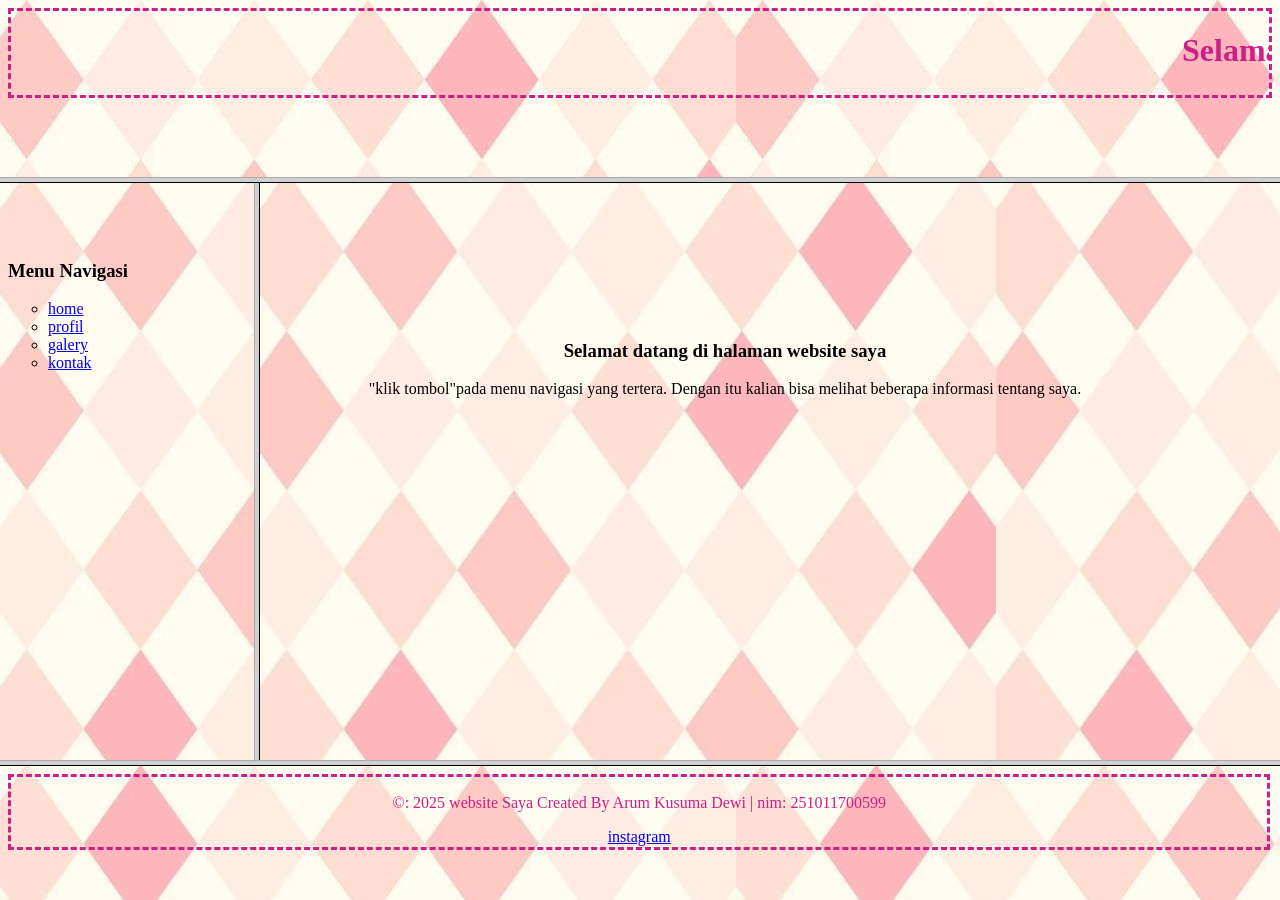
<file: index.html>
<!DOCTYPE html>
<html lang="en">
<head>
    <meta charset="UTF-8">
    <meta name="viewport" content="width=device-width, initial-scale=1.0">
    <title>indek</title>
</head>
<frameset rows="20%,65%,15%">
    <frame src="header.html" name="header">
    <frameset cols="20%,80%">
        <frame src="menu.html" name="menu">
        <frame src="konten.html" name="konten">
        <frame src="home.html" name="konten">
        <frame src="profil.html" name="konten">
        <frame src="kontak.html" name="konten">
        <frame src="galery.html" name="konten">
        
    </frameset>
    <frame src="footer.html" name="footer">
</frameset>

    
</body>
</html>
</file>
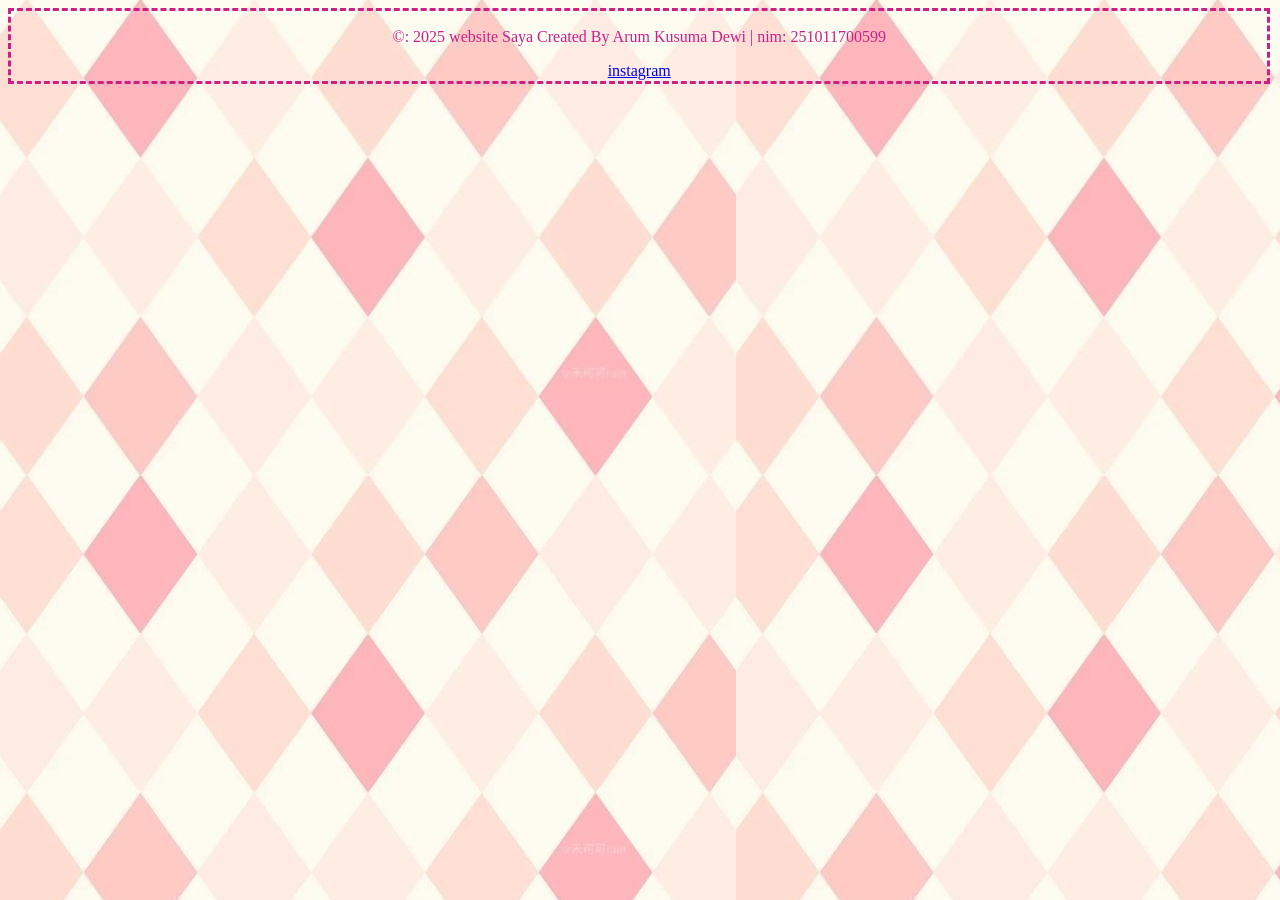
<file: footer.html>
<!DOCTYPE html>
<html lang="en">
<head>
    <meta charset="UTF-8">
    <meta name="viewport" content="width=device-width, initial-scale=1.0">
    <link rel="stylesheet" href="style.css">
    <title>footer</title>
</head>
<body class="footer">
        <p>&copy: 2025 website Saya Created By Arum Kusuma Dewi | nim: 251011700599</p>
        <p>
            <a href="https://instagram"target=_blank>instagram</a>
        </p>
</body>

    
</body>
</html>
</file>
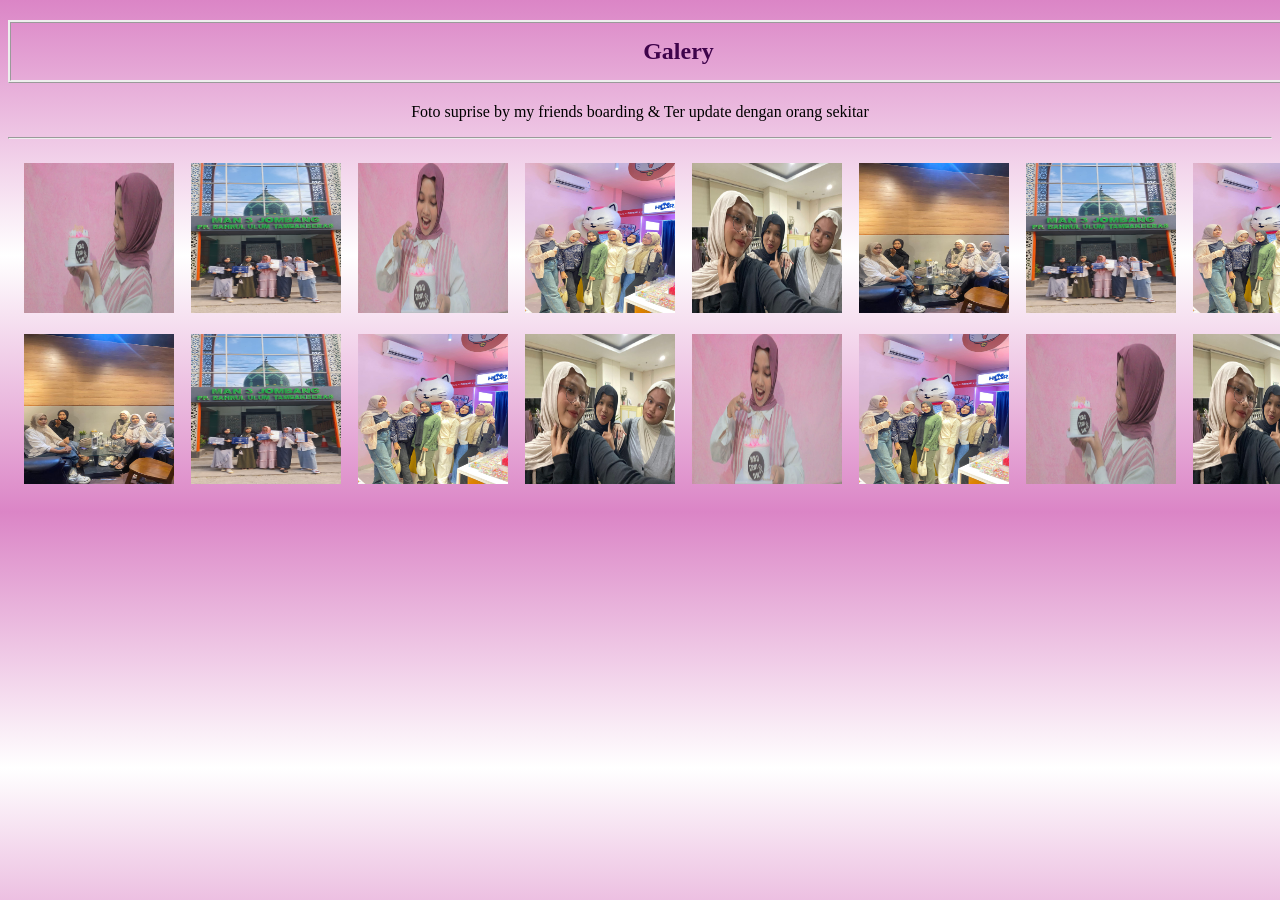
<file: galery.html>
<!DOCTYPE html>
<html lang="en">
<head>
    <meta charset="UTF-8">
    <meta name="viewport" content="width=device-width, initial-scale=1.0">
    <link rel="stylesheet" href="style.css">
    <title>galery</title>
</head>
<body class="bggal">
    <h2 class="rwite">Galery</h2>
    <p>Foto suprise by my friends boarding & Ter update dengan orang sekitar</p>
    <hr>
    <table cellspacing="15px">
        <div class="tengh">
    <tr>
        <td><img src="fti.jpg" width="150" height="150"></td>
        <td><img src="tke.jpg" width="150" height="150"></td>
        <td><img src="ftb.jpg" width="150" height="150"></td>
        <td><img src="m2.jpg"  width="150" height="150"></td>

        <td><img src="3.jpg" width="150" height="150"></td>
        <td><img src="ftmain.jpg" width="150" height="150"></td>
        <td><img src="tke.jpg" width="150" height="150"></td>
        <td><img src="m2.jpg"   width="150" height="150"></td>
    </tr>
    <tr>
        <td><img src="ftmain.jpg" width="150" height="150"></td>
        <td><img src="tke.jpg"    width="150" height="150"></td>
        <td><img src="m2.jpg"     width="150" height="150"></td>
        <td><img src="3.jpg"      width="150" height="150"></td>

        <td><img src="ftb.jpg"    width="150" height="150"></td>
        <td><img src="m2.jpg"     width="150" height="150"></td>
        <td><img src="fti.jpg"    width="150" height="150"></td>
        <td><img src="3.jpg"      width="150" height="150"></td>
    </tr>
    </div>
    </table>
</body>
</html>
</file>
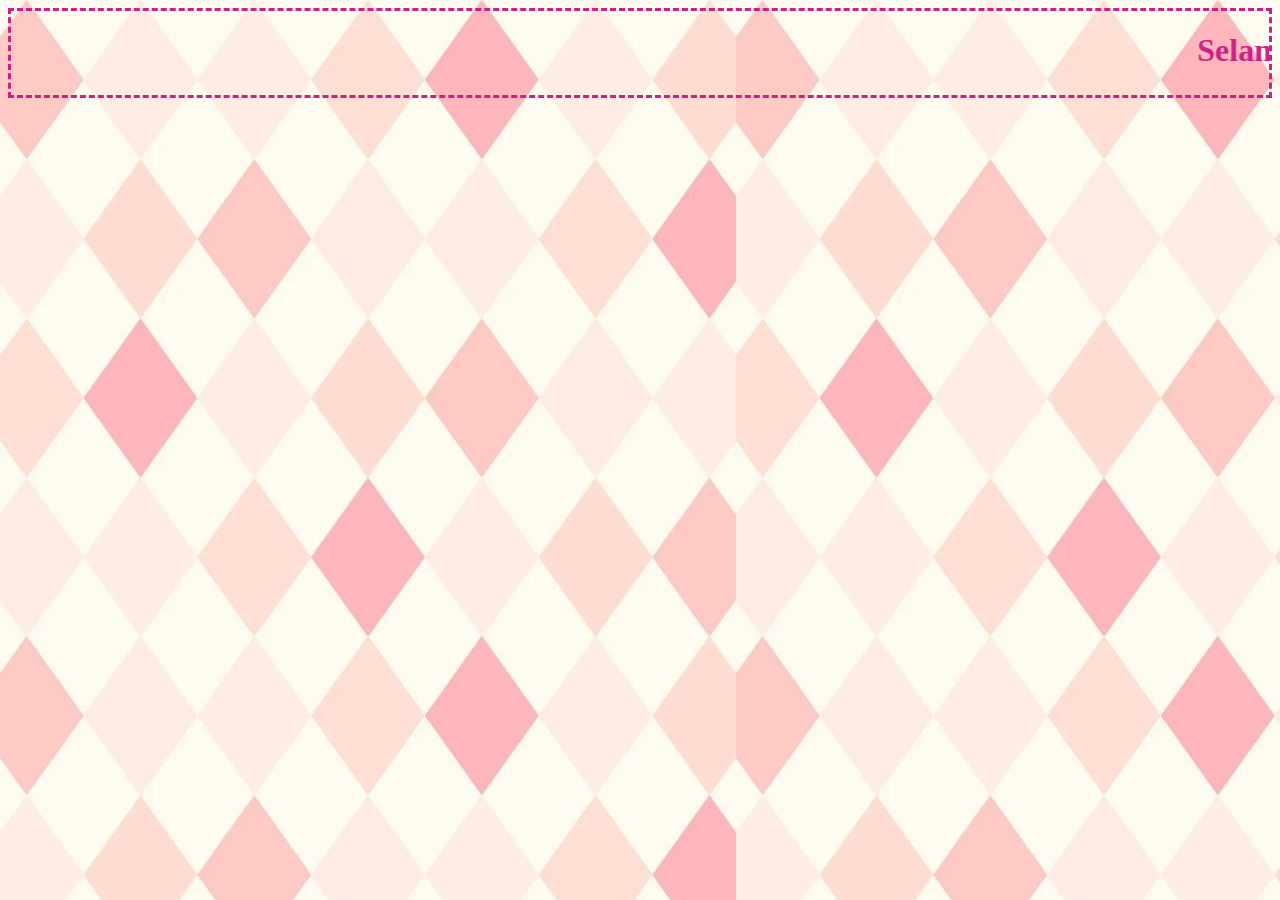
<file: header.html>
<!DOCTYPE html>
<html lang="en">
<head>
    <meta charset="UTF-8">
    <meta name="viewport" content="width=device-width, initial-scale=1.0">
    <link rel="stylesheet" href="style.css">
    <title>web sederhana</title>
</head>
<body class="header">
    <marquee><h1>Selamat Datang di website saya</h1></marquee>
</body>
    
</body>
</html>
</file>
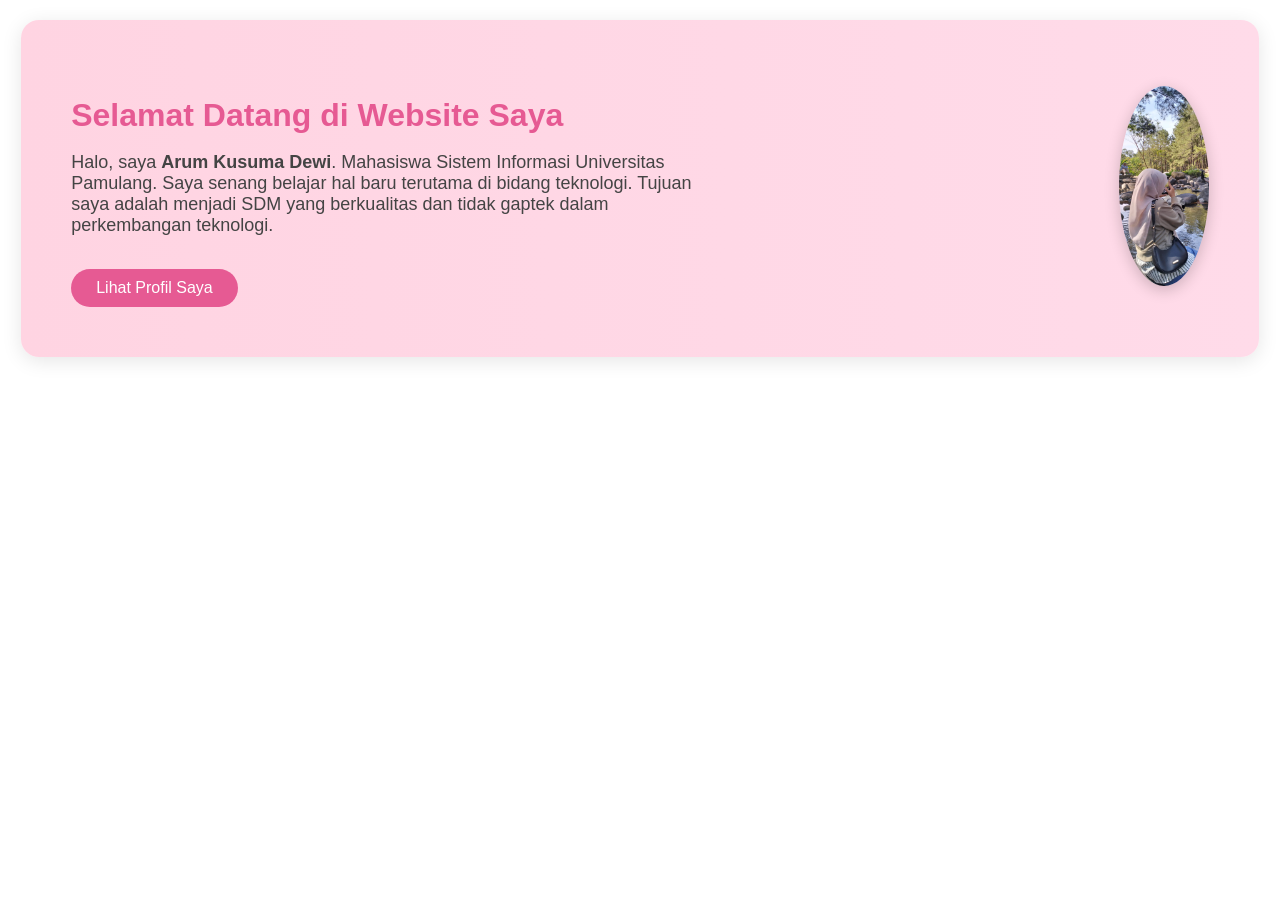
<file: home.html>
<!DOCTYPE html>
<html lang="en">
<head>
    <meta charset="UTF-8">
    <meta name="viewport" content="width=device-width, initial-scale=1.0">
    <link rel="stylesheet" href="style.css">
    <title>home</title>
</head>
<body>
     <section class="hero">
    <div class="hero-content">
        <h1>Selamat Datang di Website Saya</h1>
        <p>
            Halo, saya <b>Arum Kusuma Dewi</b>. Mahasiswa Sistem Informasi Universitas Pamulang.
            Saya senang belajar hal baru terutama di bidang teknologi. Tujuan saya adalah menjadi
            SDM yang berkualitas dan tidak gaptek dalam perkembangan teknologi.
        </p>

        <a href="profil.html" class="btn">Lihat Profil Saya</a>
    </div>

    <div class="hero-img">
        <img src="cover.jpg" alt="Foto Profil">
    </div>
</section>
</body>
</html>
</file>
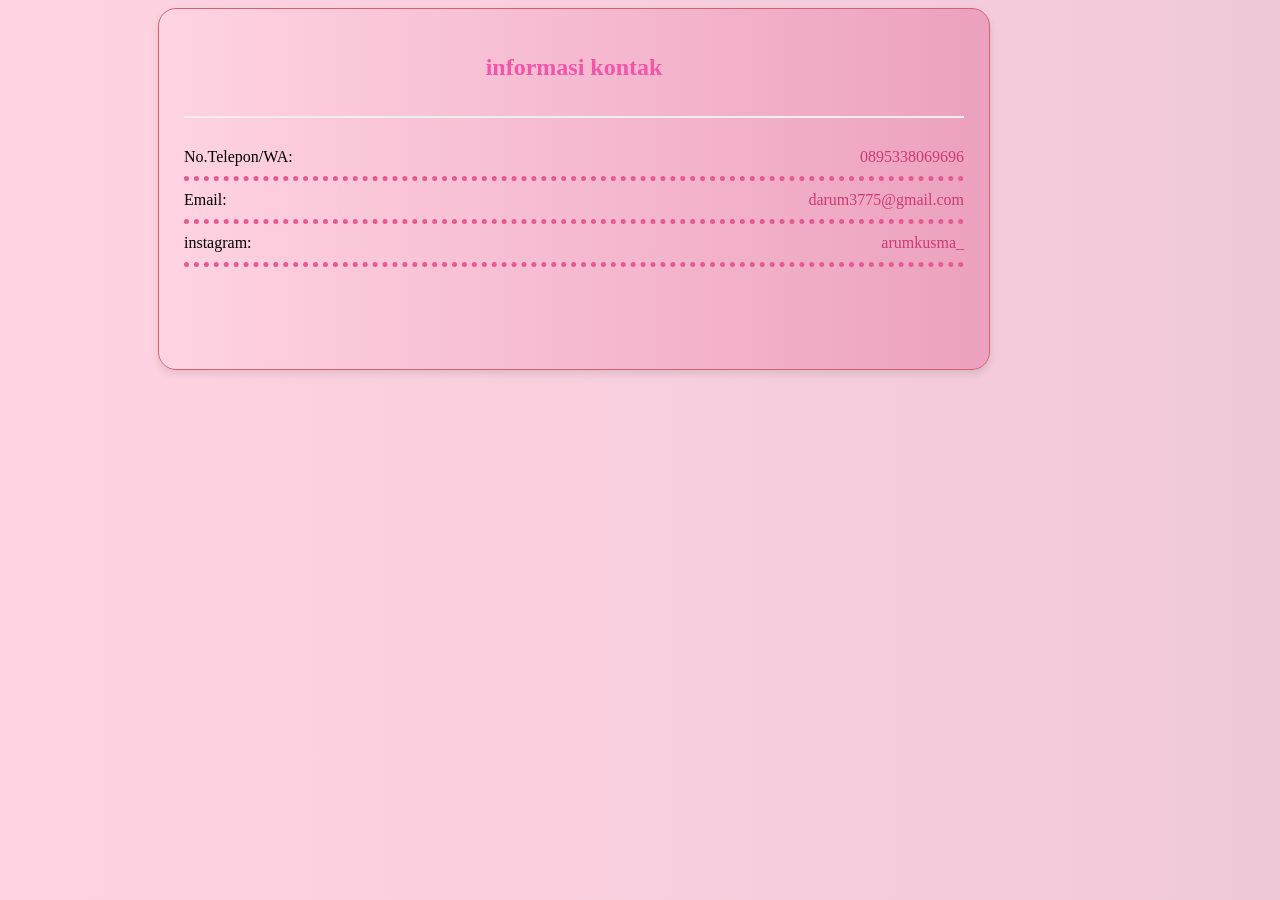
<file: kontak.html>
<!DOCTYPE html>
<html lang="en">
<head>
    <meta charset="UTF-8">
    <meta name="viewport" content="width=device-width, initial-scale=1.0">
    <link rel="stylesheet" href="style.css">
    <title>kontak</title>
</head>
<body class="bgcolor">
    <div class="container">
        <h2 class="h2-container">informasi kontak</h2>
    <div class="item">
        <span class="contact label">No.Telepon/WA:</span>
        <span class="contact-detail">0895338069696</span>
    </div>
    <div class="item">
        <span class="contact label">Email:</span>
        <span class="contact-detail">darum3775@gmail.com</span>
    </div>
    <div class="item">
        <span class="contact label">instagram:</span>
        <span class="contact-detail">arumkusma_</span>
    </div>
    </div>
     </span>
    </div>
</body>
</html>
</file>
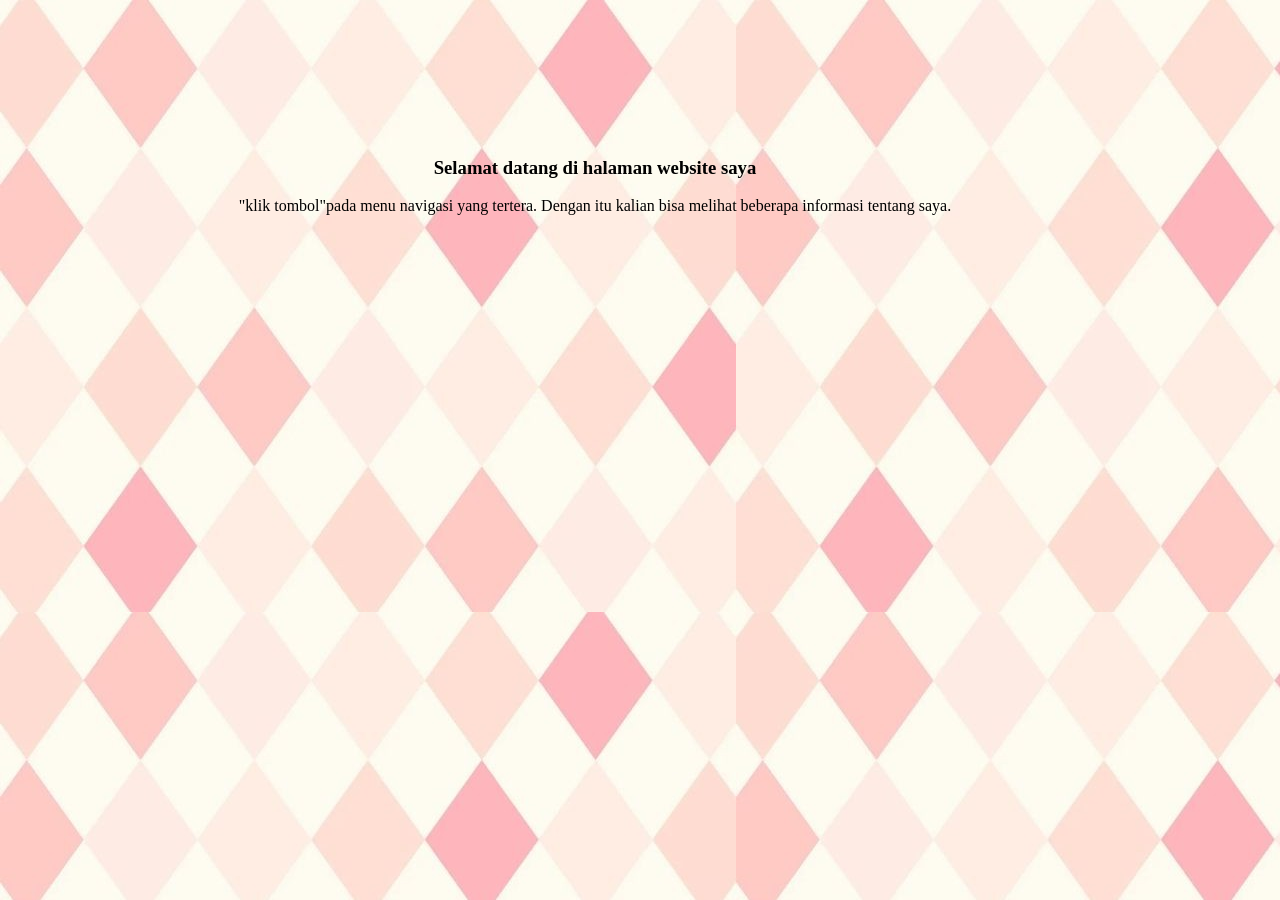
<file: konten.html>
<!DOCTYPE html>
<html lang="en">
<head>
    <meta charset="UTF-8">
    <meta name="viewport" content="width=device-width, initial-scale=1.0">
    <link rel="stylesheet" href="style.css">
    <title>konten</title>
</head>
<body class="konten">
    <div class="ab">
    <h3>Selamat datang di halaman website saya</h3>
    <P>"klik tombol"pada menu navigasi yang tertera. Dengan itu kalian bisa melihat beberapa informasi tentang saya.</P>
    </div>
    
</body>
</html>
</file>
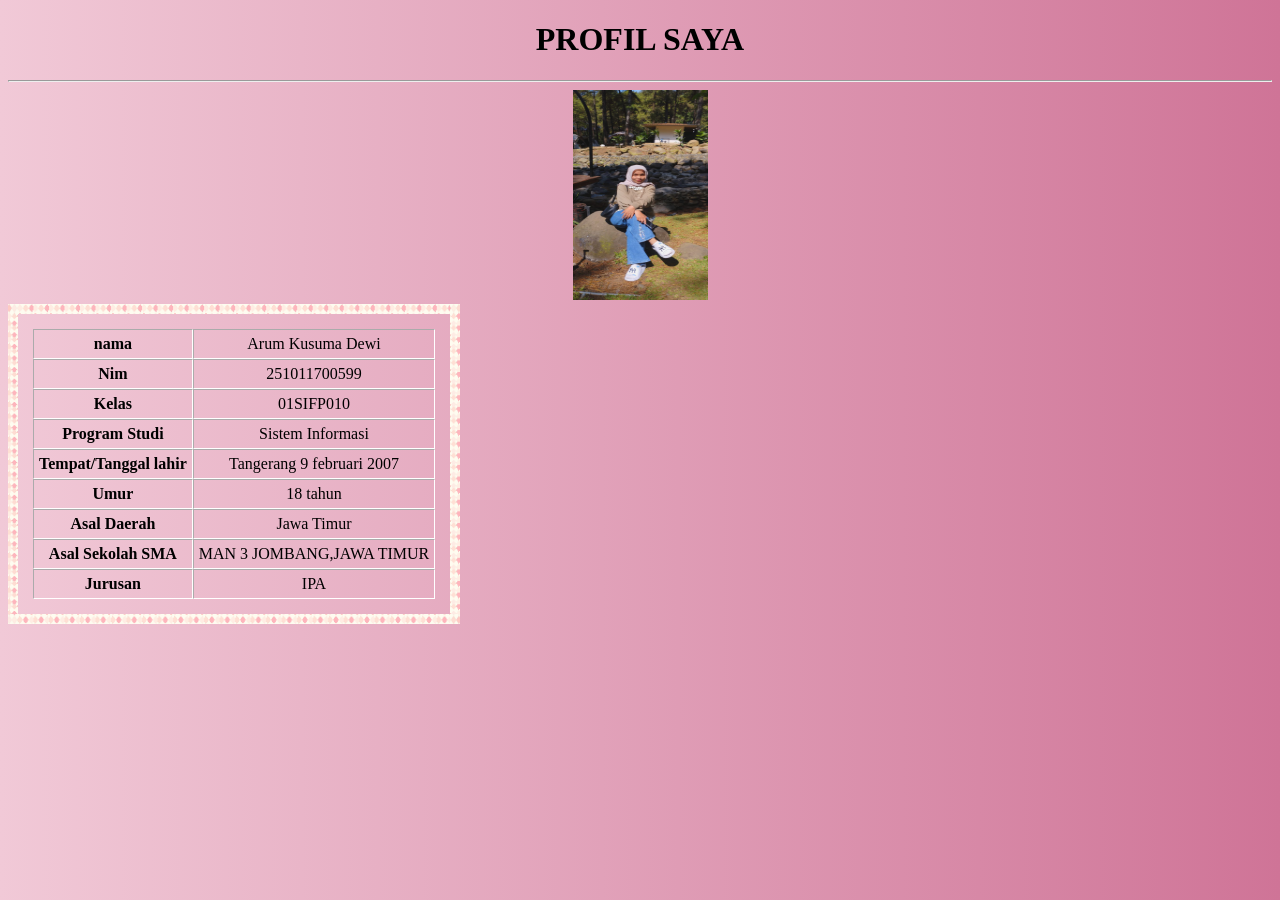
<file: profil.html>
<!DOCTYPE html>
<html lang="en">
<head>
    <meta charset="UTF-8">
    <meta name="viewport" content="width=device-width, initial-scale=1.0">
    <link rel="stylesheet" href="style.css">
    <title>profil</title>
</head>
<body class="profil">
    <h1>PROFIL SAYA</h1>
    <hr>
    <img src="pfil.jpg" alt="sample alt" width="135px" height="210px" class="profil">
    <table border="2" cellpadding="5" cellspacing="0" class="tngh">
        <tr>
            <th>nama</th>
            <td>Arum Kusuma Dewi</td>
        </tr>
        <tr>
            <th>Nim</th>
            <td>251011700599</td>
        </tr> 
        <tr>
            <th>Kelas</th>
            <td>01SIFP010</td>
        </tr>
        <tr>
            <th>Program Studi</th>
            <td>Sistem Informasi</td>
        </tr>
        <tr>
            <th>Tempat/Tanggal lahir</th>
            <td>Tangerang 9 februari 2007</td>
        </tr>
        <tr>
            <th>Umur</th>
            <td>18 tahun</td>
        </tr>
        <tr>
            <th>Asal Daerah</th>
            <td>Jawa Timur</td></th>
        </tr>
        <tr>
            <th>Asal Sekolah SMA</th>
            <td class="td">MAN 3 JOMBANG,JAWA TIMUR</td>
        </tr>
        <tr>
            <th>Jurusan</th>
            <td>IPA</td>
        </tr>
    </table>
    </div> 
</body>
</html>
</file>
<file: style.css>
.header{
    background-image: url('b_2.jpg');
    color:rgb(204, 32, 135);
    border-style: dashed;
}
.bggal{
    background-image: linear-gradient(rgb(219, 133, 198),white,rgb(219, 133, 198));
    text-align: center;
}
.rwite{
    color: rgb(63, 4, 75);
    border-style: ridge; width: 1305px; padding: 15px;
    text-align: center;
}
.tiw{
    margin-top: 150px;
    color:crimson;
}
.konten{
    background-image: url('b_3.jpg');
    text-align: center;
    padding-top: 130px;
}
.ab{
    margin-right: 90px;
}
.profil{
    text-align: center;
    background-image: linear-gradient(to right, #f1c9d7, #cf7497);
}
.tngh{
    border: 10px solid white;
    padding: 15px;
    border-image: url(b_2.jpg) 30% round;
}
.menu{
    background-image: url('b-4.jpg');
    padding-top: 50px;
}
a:hover{
    background-color: #ffb6c1;
    color:white color:rgb(204, 32, 135);
}
.footer{
    background-image: url('b_5.jpg');
    text-align: center;
    color:rgb(204, 32, 135);
    border-style: dashed;
    padding: 1px;
    width: 98%;
    height: 68px;
}
.tengh{
    place-items: center;
}
.hero {
    display: flex;
    align-items: center;
    justify-content: space-between;
    padding: 50px;
    background: linear-gradient(to right, #ffd4e2, #ffdbe9);
    border-radius: 18px;
    margin: 20px auto;
    width: 90%;
    box-shadow: 0 4px 20px rgba(0,0,0,0.1);
}
.hero-content {
    width: 55%;
    font-family: "Poppins", sans-serif;
}

.hero-content h1 {
    font-size: 32px;
    margin-bottom: 10px;
    color: #e65a93;
    animation: fadeDown 1s ease-in-out;
}

.hero-content p {
    font-size: 18px;
    color: #444;
}
.btn {
    display: inline-block;
    margin-top: 15px;
    padding: 10px 25px;
    background-color: #e65a93;
    color: white;
    text-decoration: none;
    border-radius: 30px;
    transition: 0.3s;
}
.hero-img img {
    width: 90px;
    border-radius: 50%;
    box-shadow: 0 4px 15px rgba(0,0,0,0.2);
}
@keyframes fadeDown {
    from { opacity: 0; transform: translateY(-20px);}
    to { opacity: 1; transform: translateY(0);}
}
.container{
    background: linear-gradient(to right, #ffd4e2, #eca1be);
    border: 1px solid rgb(211, 97, 114);
    border-radius: 18px;
    padding: 25px;
    width: 780px;
    height: 310px;
    box-shadow: 0 4px 8px rgb(0,0,0,0.1);
}
.h2-container{
    color: rgb(240, 86, 170);
    text-align: center;
    margin border-bottom: 100px;
    border-bottom: 2px solid #eee;
    padding-bottom: 35px;
}
.item{
    display: flex;
    justify-content: space-between;
    padding: 10px 0;
    border-bottom: 5px dotted #e65a93;
}
.contact label{
    font-weight: bold;
    color: #e989b0;
    margin-inline-start: 25px;
}
.contact-detail{
    color: #ce3a75;
    text-align: right;
    word-break: break-all;
}
.bgcolor{
background: linear-gradient(to right, #ffd4e2, #f0c9d8);
text-align: center;
padding-left: 150px;

}
</file>
